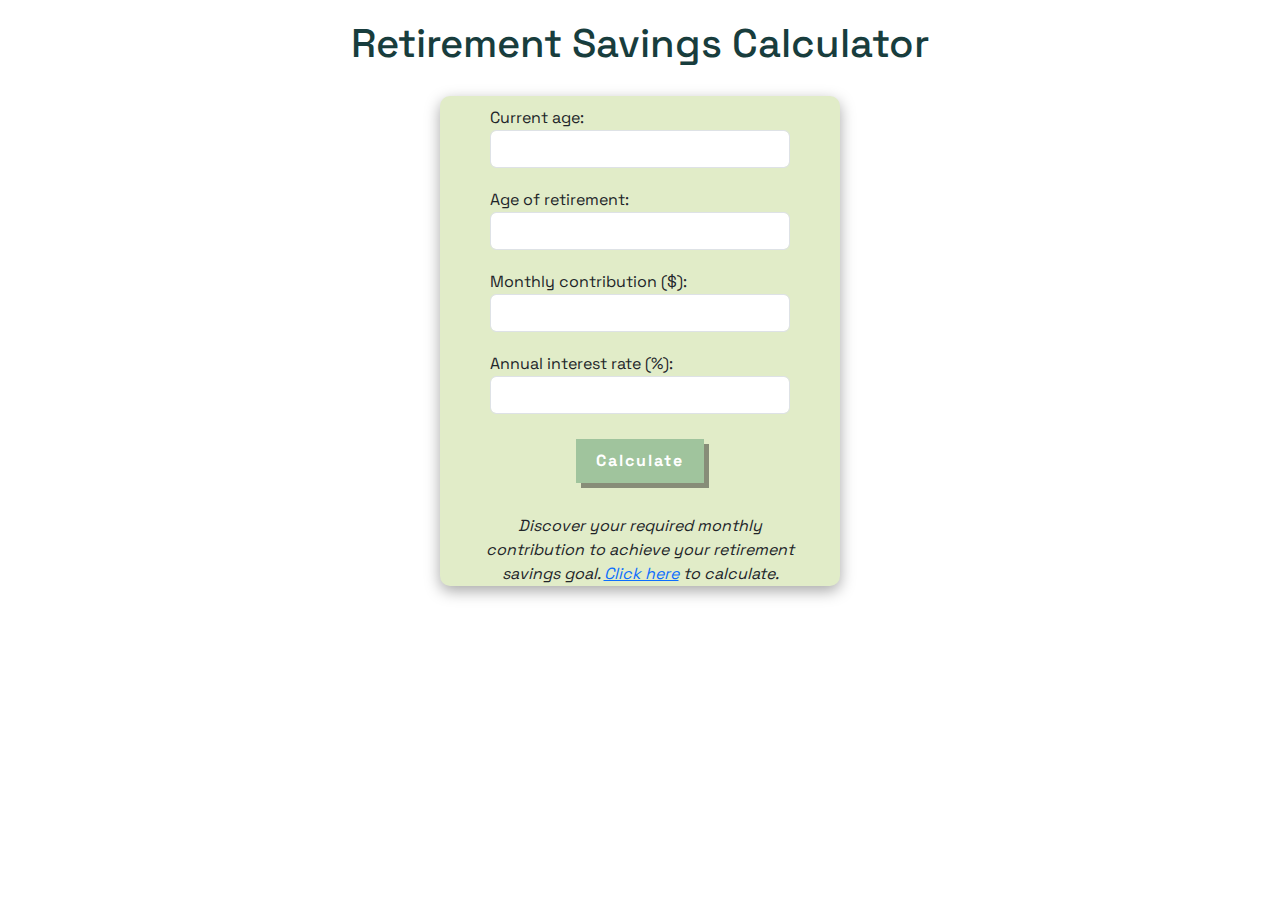
<file: index.html>
<!DOCTYPE html>
<html lang="en">
<head>
    <meta charset="UTF-8">
    <meta name="viewport" content="width=device-width, initial-scale=1.0">
    <!-- CSS link -->
    <link rel="stylesheet" href="style.css">
    <!-- Bootstrap 5 CSS -->
    <link href="https://cdn.jsdelivr.net/npm/bootstrap@5.3.3/dist/css/bootstrap.min.css" rel="stylesheet" integrity="sha384-QWTKZyjpPEjISv5WaRU9OFeRpok6YctnYmDr5pNlyT2bRjXh0JMhjY6hW+ALEwIH" crossorigin="anonymous">
    <!-- Connected Google Fonts -->
    <link rel="preconnect" href="https://fonts.googleapis.com">
    <link rel="preconnect" href="https://fonts.gstatic.com" crossorigin>
    <link href="https://fonts.googleapis.com/css2?family=Space+Grotesk:wght@300..700&display=swap" rel="stylesheet">
    <title>Retirement Savings Calculator</title>
</head>
<body>
    <h1 id="header">Retirement Savings Calculator</h1>
    <div class="calculator-container">
        <form class="form-container">
            <div class="form-group">
                <label for="current-age">Current age:</label>
                <input class="form-control" id="current-age" type="number">
            </div>
            <div class="form-group">
                <label for="retirement-age">Age of retirement: </label>
                <input class="form-control" id="retirement-age" type="number">
            </div>
            <div class="form-group">
                <label for="contribution">Monthly contribution ($): </label>
                <input class="form-control" id="contribution" type="number">
            </div>
            <div class="form-group" style="padding-bottom: 25px;">
                <label for="interest-rate">Annual interest rate (%): </label>
                <input class="form-control" id="interest-rate" type="number">
            </div>
            <button type="button" onclick="calculateSaving()">Calculate</button>
            <p id="result"></p>
            <i style="text-align: left;">Discover your required monthly contribution to achieve your retirement savings goal. <a href="retirement-savings-calculator.html">Click here</a> to calculate.</i>
        </form>
    </div>
    <!-- Script -->
    <script src="index.js"></script>
</body>
</html>
</file>
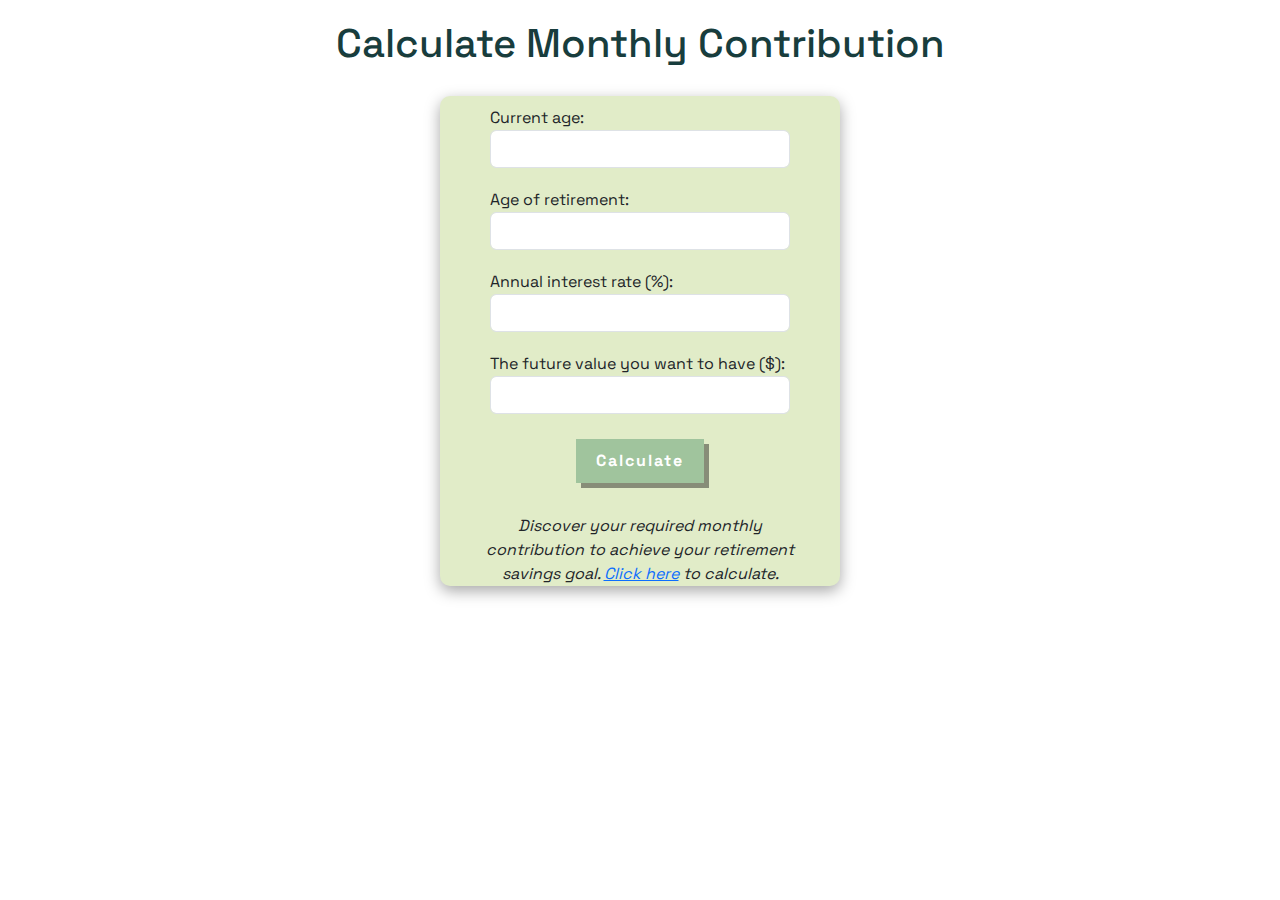
<file: retirement-savings-calculator.html>
<!DOCTYPE html>
<html lang="en">
<head>
    <meta charset="UTF-8">
    <meta name="viewport" content="width=device-width, initial-scale=1.0">
    <!-- CSS Link -->
    <link rel="stylesheet" href="style.css">
    <!-- Bootstrap 5 CSS -->
    <link href="https://cdn.jsdelivr.net/npm/bootstrap@5.3.3/dist/css/bootstrap.min.css" rel="stylesheet" integrity="sha384-QWTKZyjpPEjISv5WaRU9OFeRpok6YctnYmDr5pNlyT2bRjXh0JMhjY6hW+ALEwIH" crossorigin="anonymous">
    <!-- Connected Google Fonts -->
    <link rel="preconnect" href="https://fonts.googleapis.com">
    <link rel="preconnect" href="https://fonts.gstatic.com" crossorigin>
    <link href="https://fonts.googleapis.com/css2?family=Space+Grotesk:wght@300..700&display=swap" rel="stylesheet">
    <title>Retirement Savings Calculator</title>
</head>
<body>
    <h1 id="header">Calculate Monthly Contribution</h1>
    <div class="calculator-container">
        <form class="form-container">
            <div class="form-group">
                <label for="current-age">Current age:</label>
                <input class="form-control" id="current-age-1" type="number">
            </div>
            <div class="form-group">
                <label for="retirement-age">Age of retirement: </label>
                <input class="form-control" id="retirement-age-1" type="number">
            </div>
            <div class="form-group">
                <label for="interest-rate">Annual interest rate (%): </label>
                <input class="form-control" id="interest-rate-1" type="number">
            </div>
            <div class="form-group" style="padding-bottom: 25px;">
                <label for="amount">The future value you want to have ($): </label>
                <input class="form-control" id="amount" type="number">
            </div>
            <button type="button" onclick="requireMonthlyContribution()">Calculate</button>
            <p id="result-1"></p>
            <i>Discover your required monthly contribution to achieve your retirement savings goal. <a href="index.html">Click here</a> to calculate.</i>
        </form>
    </div>
    <!-- Script -->
    <script src="index.js"></script>
</body>
</html>
</file>
<file: style.css>
* {
    font-family: "Space Grotesk", sans-serif;
}

#header {
    text-align: center;
    padding: 20px;
    color: #183D3D;
}

form {
    width: 80%;
}

.form-group {
    padding: 10px;
}

.form-group label {
    float: left;
}

.calculator-container {
    display: flex;
    margin: auto;
    min-height: 50vh;
    width: 400px;
    border-radius: 10px;
    align-items: center;
    justify-content: center;
    text-align: center;
    background-color: #E1ECC8;
    box-shadow: rgba(0, 0, 0, 0.35) 0px 5px 15px;
}

button {
    padding: 10px 20px;
    border: none;
    background-color: #A0C49D;
    color: #fff;
    font-weight: bold;
    letter-spacing: 2px;
    box-shadow: 5px 5px 0px rgba(0, 0, 0, 0.4);
}

#result {
    color: #183D3D;
    text-align: center;
    font-size: 18px;
    font-weight: bold;
    padding: 15px 0 0 0;
}

#result-1 {
    color: #183D3D;
    text-align: center;
    font-size: 18px;
    font-weight: bold;
    padding: 15px 0 0 0;
}

/* Extra small devices (phones, 600px and down) */
@media only screen and (max-width: 600px) {
    .calculator-container {
        width: 100%;
    }
}
</file>
